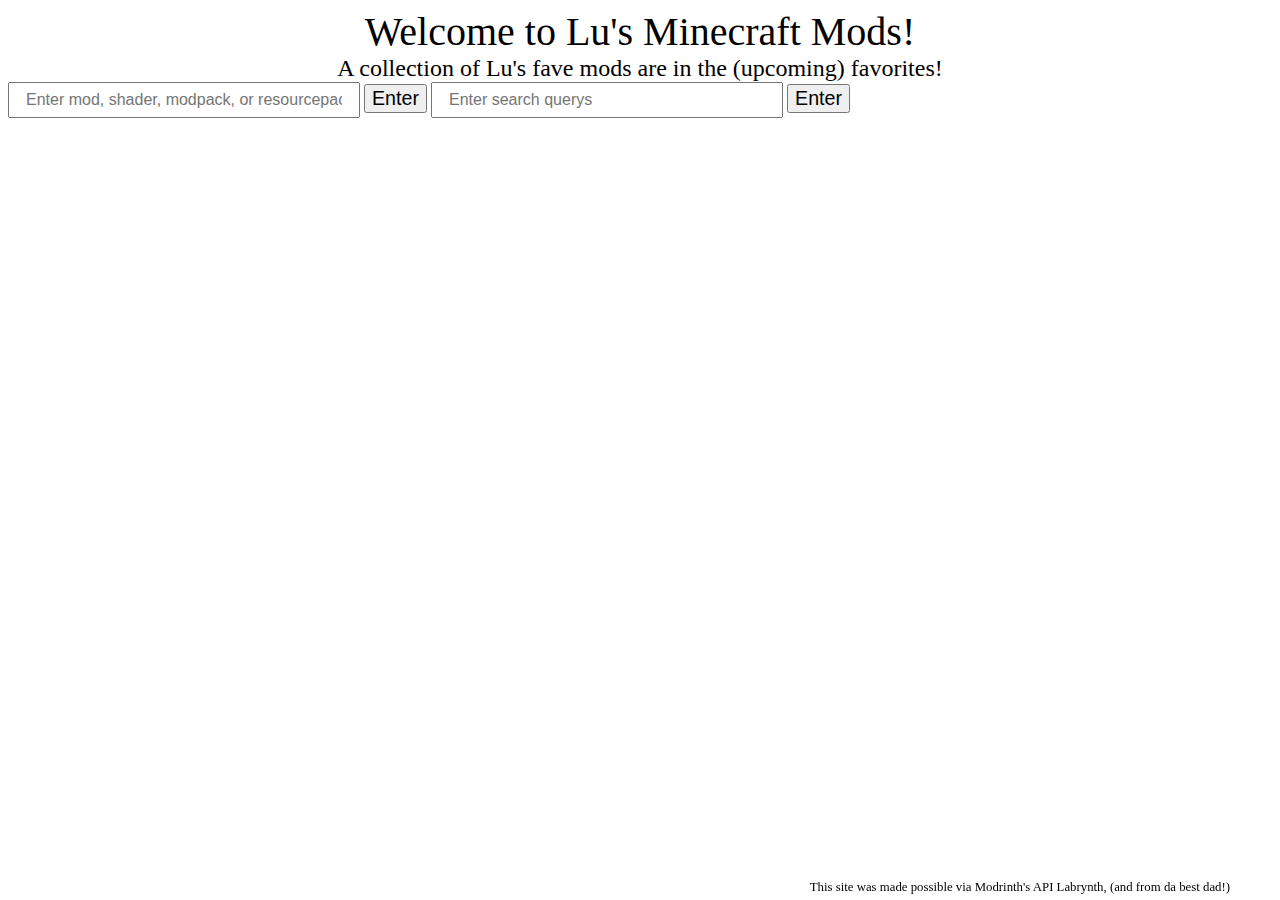
<file: index.html>
<html>

<head>
    <link rel="stylesheet" href="ModsSite.css">
    <!-- <script src="ModsSite.js"></script> -->
    <meta charset="UTF-8">
    <meta name="viewport" content="width=device-width, initial-scale=1.0">
    <title>Lu's Collection of Minecraft Mods!</title>
</head>


<body>
    <div id="header">Welcome to Lu's Minecraft Mods!</div>
    <div id="subheader">A collection of Lu's fave mods are in the (upcoming) favorites!</div>
    <div id="api-creds">This site was made possible via Modrinth's API Labrynth, (and from
        da best dad!)
    </div>
    <input type="text" id="wordInput" placeholder="Enter mod, shader, modpack, or resourcepack" class="MODINPUT">
    <button id="enterButton" class="ENTER">Enter</button> <!-- Added button element with an ID -->

    <input type="text" id="queryInput" placeholder="Enter search querys" class="QUERYINPUT">
    <button id="query_enter" class="ENTER">Enter</button>


    <ul id="modsList" class="MODSLISTUL"></ul>

    <script src="ModsSite.js"></script>
</body>


</html>
</file>
<file: ModsSite.css>
#header {
    font-size: 2.5em;
    font-family: 'Trebuchet MS';
    text-align: center;

}

#subheader {
    font-size: 1.5em;
    font-family: 'Trebuchet MS';
    text-align: center;
}

#api-creds {
    bottom: 0.4em;
    /* text-align: right; */
    position: fixed;
    right: 50;
    /* text-align: bottom; */
    font-size: 0.8em;
    font-family: -apple-system;

}

.MODINPUT {
    font-size: 1em;
    width: 22em;
    padding: 1em;
    height:0.5em;
}

.ENTER {
    font-size: 1.23em;
}

.MODSLISTUL {
    font-size: 1.3em;
    font-family: 'Geneva', bold;
    /* font-family: Helvetica, bold; */

}

.QUERYINPUT {
    height: 0.5em;
    font-size: 1em;
    width: 22em;
    padding: 1em;
}
</file>
